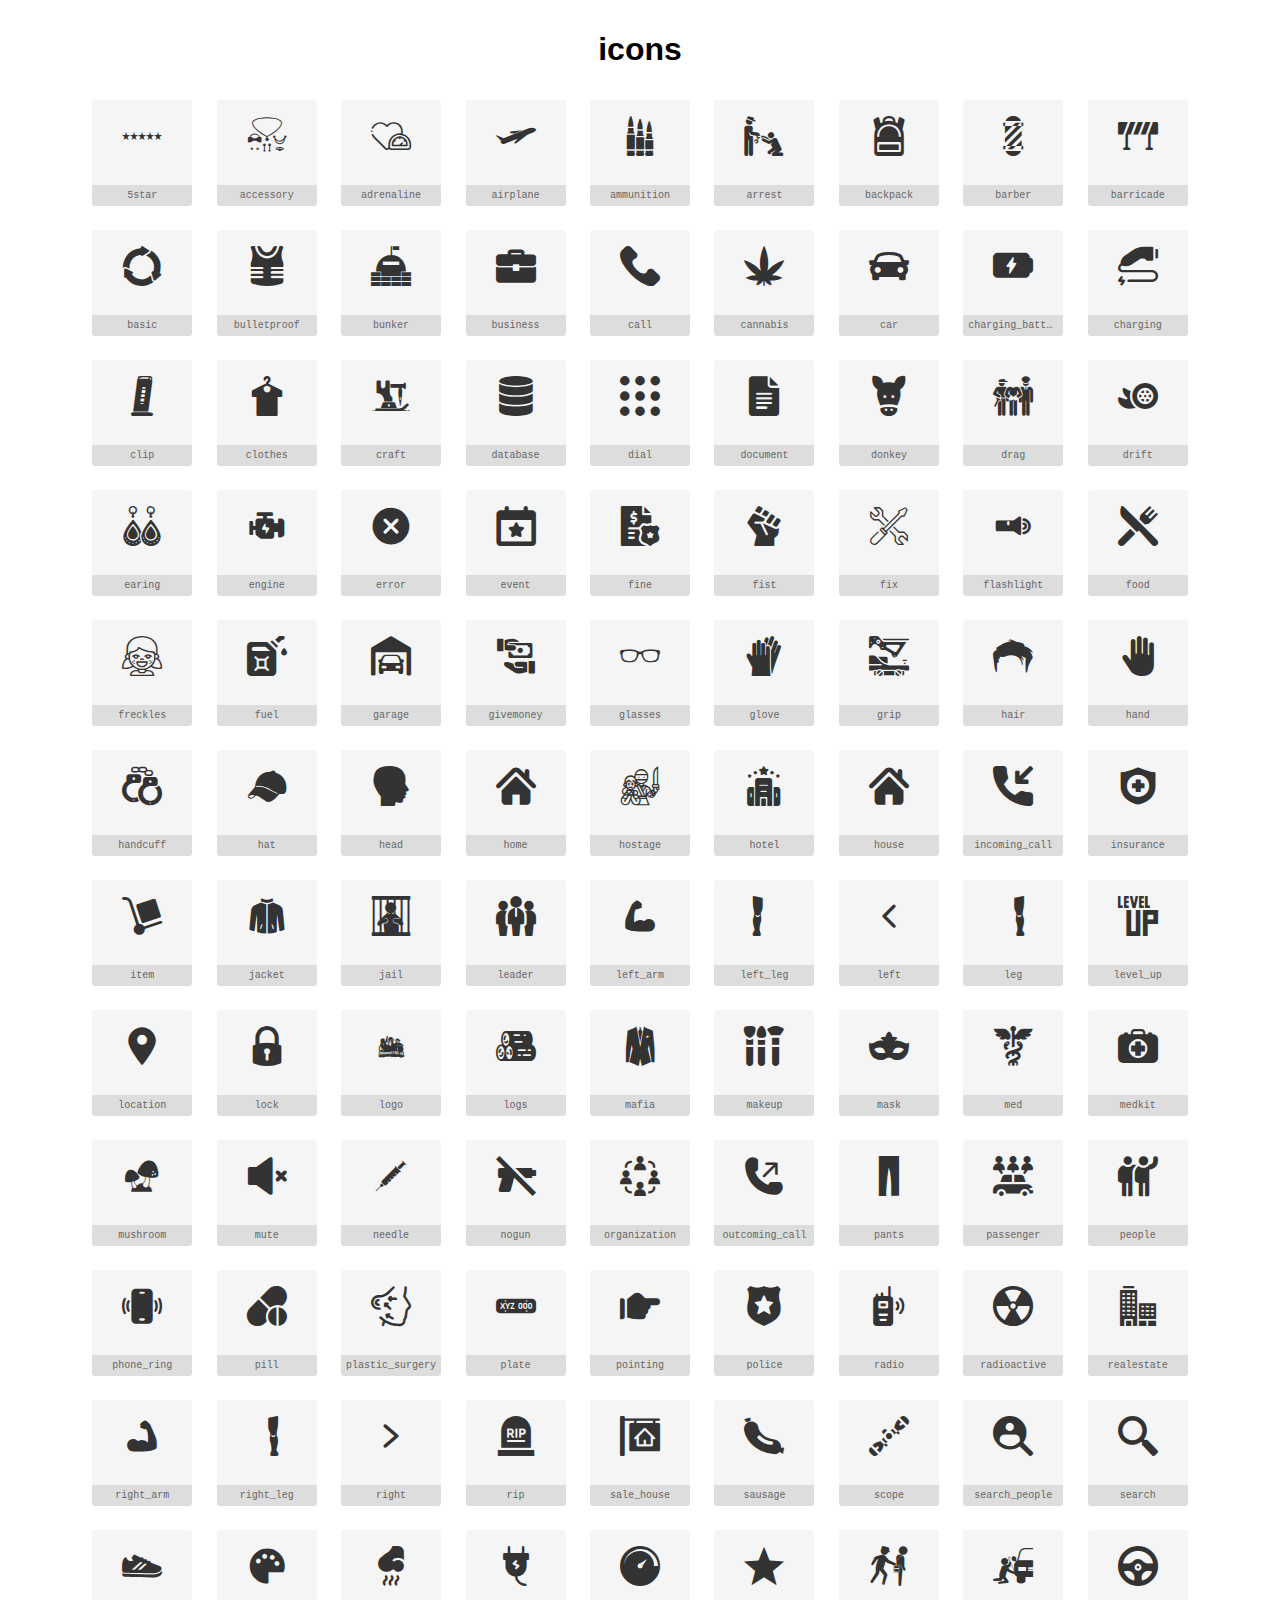
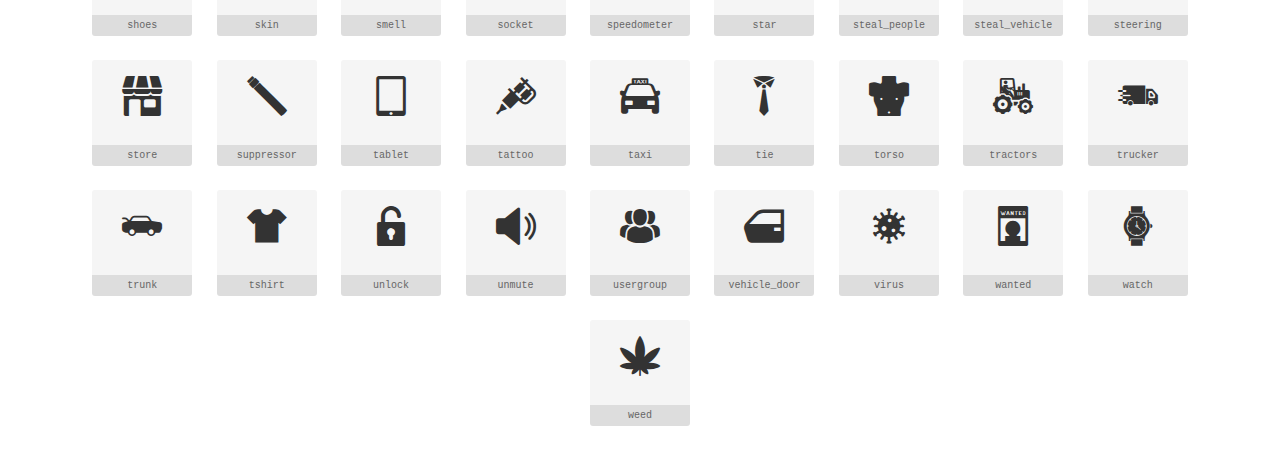
<file: buzzer_clotheshop/ui/icons/icons.html>
<!DOCTYPE html>
<html lang="en">
<head>
    <meta charset="UTF-8">
    <title>icons</title>

    <style>
        body {
            font-family: sans-serif;
            margin: 0;
            padding: 10px 20px;
            text-align: center;
        }
        .preview {
            width: 100px;
            display: inline-block;
            margin: 10px;
        }
        .preview .inner {
            display: inline-block;
            width: 100%;
            text-align: center;
            background: #f5f5f5;
            -webkit-border-radius: 3px 3px 0 0;
            -moz-border-radius: 3px 3px 0 0;
            border-radius: 3px 3px 0 0;
        }
        .preview .inner  {
            line-height: 85px;
            font-size: 40px;
            color: #333;
        }
        .label {
            display: inline-block;
            width: 100%;
            box-sizing: border-box;
            padding: 5px;
            font-size: 10px;
            font-family: Monaco, monospace;
            color: #666;
            white-space: nowrap;
            overflow: hidden;
            text-overflow: ellipsis;
            background: #ddd;
            -webkit-border-radius: 0 0 3px 3px;
            -moz-border-radius: 0 0 3px 3px;
            border-radius: 0 0 3px 3px;
            color: #666;
        }
    </style>

    <link rel="stylesheet" type="text/css" href="icons.css" />
</head>
<body>

    <h1>icons</h1>


        <div class="preview">
            <span class="inner">
                <i class="icon icon-5star"></i>
            </span>
            <br>
            <span class='label'>5star</span>
        </div>


        <div class="preview">
            <span class="inner">
                <i class="icon icon-accessory"></i>
            </span>
            <br>
            <span class='label'>accessory</span>
        </div>


        <div class="preview">
            <span class="inner">
                <i class="icon icon-adrenaline"></i>
            </span>
            <br>
            <span class='label'>adrenaline</span>
        </div>


        <div class="preview">
            <span class="inner">
                <i class="icon icon-airplane"></i>
            </span>
            <br>
            <span class='label'>airplane</span>
        </div>


        <div class="preview">
            <span class="inner">
                <i class="icon icon-ammunition"></i>
            </span>
            <br>
            <span class='label'>ammunition</span>
        </div>


        <div class="preview">
            <span class="inner">
                <i class="icon icon-arrest"></i>
            </span>
            <br>
            <span class='label'>arrest</span>
        </div>


        <div class="preview">
            <span class="inner">
                <i class="icon icon-backpack"></i>
            </span>
            <br>
            <span class='label'>backpack</span>
        </div>


        <div class="preview">
            <span class="inner">
                <i class="icon icon-barber"></i>
            </span>
            <br>
            <span class='label'>barber</span>
        </div>


        <div class="preview">
            <span class="inner">
                <i class="icon icon-barricade"></i>
            </span>
            <br>
            <span class='label'>barricade</span>
        </div>


        <div class="preview">
            <span class="inner">
                <i class="icon icon-basic"></i>
            </span>
            <br>
            <span class='label'>basic</span>
        </div>


        <div class="preview">
            <span class="inner">
                <i class="icon icon-bulletproof"></i>
            </span>
            <br>
            <span class='label'>bulletproof</span>
        </div>


        <div class="preview">
            <span class="inner">
                <i class="icon icon-bunker"></i>
            </span>
            <br>
            <span class='label'>bunker</span>
        </div>


        <div class="preview">
            <span class="inner">
                <i class="icon icon-business"></i>
            </span>
            <br>
            <span class='label'>business</span>
        </div>


        <div class="preview">
            <span class="inner">
                <i class="icon icon-call"></i>
            </span>
            <br>
            <span class='label'>call</span>
        </div>


        <div class="preview">
            <span class="inner">
                <i class="icon icon-cannabis"></i>
            </span>
            <br>
            <span class='label'>cannabis</span>
        </div>


        <div class="preview">
            <span class="inner">
                <i class="icon icon-car"></i>
            </span>
            <br>
            <span class='label'>car</span>
        </div>


        <div class="preview">
            <span class="inner">
                <i class="icon icon-charging_battery"></i>
            </span>
            <br>
            <span class='label'>charging_battery</span>
        </div>


        <div class="preview">
            <span class="inner">
                <i class="icon icon-charging"></i>
            </span>
            <br>
            <span class='label'>charging</span>
        </div>


        <div class="preview">
            <span class="inner">
                <i class="icon icon-clip"></i>
            </span>
            <br>
            <span class='label'>clip</span>
        </div>


        <div class="preview">
            <span class="inner">
                <i class="icon icon-clothes"></i>
            </span>
            <br>
            <span class='label'>clothes</span>
        </div>


        <div class="preview">
            <span class="inner">
                <i class="icon icon-craft"></i>
            </span>
            <br>
            <span class='label'>craft</span>
        </div>


        <div class="preview">
            <span class="inner">
                <i class="icon icon-database"></i>
            </span>
            <br>
            <span class='label'>database</span>
        </div>


        <div class="preview">
            <span class="inner">
                <i class="icon icon-dial"></i>
            </span>
            <br>
            <span class='label'>dial</span>
        </div>


        <div class="preview">
            <span class="inner">
                <i class="icon icon-document"></i>
            </span>
            <br>
            <span class='label'>document</span>
        </div>


        <div class="preview">
            <span class="inner">
                <i class="icon icon-donkey"></i>
            </span>
            <br>
            <span class='label'>donkey</span>
        </div>


        <div class="preview">
            <span class="inner">
                <i class="icon icon-drag"></i>
            </span>
            <br>
            <span class='label'>drag</span>
        </div>


        <div class="preview">
            <span class="inner">
                <i class="icon icon-drift"></i>
            </span>
            <br>
            <span class='label'>drift</span>
        </div>


        <div class="preview">
            <span class="inner">
                <i class="icon icon-earing"></i>
            </span>
            <br>
            <span class='label'>earing</span>
        </div>


        <div class="preview">
            <span class="inner">
                <i class="icon icon-engine"></i>
            </span>
            <br>
            <span class='label'>engine</span>
        </div>


        <div class="preview">
            <span class="inner">
                <i class="icon icon-error"></i>
            </span>
            <br>
            <span class='label'>error</span>
        </div>


        <div class="preview">
            <span class="inner">
                <i class="icon icon-event"></i>
            </span>
            <br>
            <span class='label'>event</span>
        </div>


        <div class="preview">
            <span class="inner">
                <i class="icon icon-fine"></i>
            </span>
            <br>
            <span class='label'>fine</span>
        </div>


        <div class="preview">
            <span class="inner">
                <i class="icon icon-fist"></i>
            </span>
            <br>
            <span class='label'>fist</span>
        </div>


        <div class="preview">
            <span class="inner">
                <i class="icon icon-fix"></i>
            </span>
            <br>
            <span class='label'>fix</span>
        </div>


        <div class="preview">
            <span class="inner">
                <i class="icon icon-flashlight"></i>
            </span>
            <br>
            <span class='label'>flashlight</span>
        </div>


        <div class="preview">
            <span class="inner">
                <i class="icon icon-food"></i>
            </span>
            <br>
            <span class='label'>food</span>
        </div>


        <div class="preview">
            <span class="inner">
                <i class="icon icon-freckles"></i>
            </span>
            <br>
            <span class='label'>freckles</span>
        </div>


        <div class="preview">
            <span class="inner">
                <i class="icon icon-fuel"></i>
            </span>
            <br>
            <span class='label'>fuel</span>
        </div>


        <div class="preview">
            <span class="inner">
                <i class="icon icon-garage"></i>
            </span>
            <br>
            <span class='label'>garage</span>
        </div>


        <div class="preview">
            <span class="inner">
                <i class="icon icon-givemoney"></i>
            </span>
            <br>
            <span class='label'>givemoney</span>
        </div>


        <div class="preview">
            <span class="inner">
                <i class="icon icon-glasses"></i>
            </span>
            <br>
            <span class='label'>glasses</span>
        </div>


        <div class="preview">
            <span class="inner">
                <i class="icon icon-glove"></i>
            </span>
            <br>
            <span class='label'>glove</span>
        </div>


        <div class="preview">
            <span class="inner">
                <i class="icon icon-grip"></i>
            </span>
            <br>
            <span class='label'>grip</span>
        </div>


        <div class="preview">
            <span class="inner">
                <i class="icon icon-hair"></i>
            </span>
            <br>
            <span class='label'>hair</span>
        </div>


        <div class="preview">
            <span class="inner">
                <i class="icon icon-hand"></i>
            </span>
            <br>
            <span class='label'>hand</span>
        </div>


        <div class="preview">
            <span class="inner">
                <i class="icon icon-handcuff"></i>
            </span>
            <br>
            <span class='label'>handcuff</span>
        </div>


        <div class="preview">
            <span class="inner">
                <i class="icon icon-hat"></i>
            </span>
            <br>
            <span class='label'>hat</span>
        </div>


        <div class="preview">
            <span class="inner">
                <i class="icon icon-head"></i>
            </span>
            <br>
            <span class='label'>head</span>
        </div>


        <div class="preview">
            <span class="inner">
                <i class="icon icon-home"></i>
            </span>
            <br>
            <span class='label'>home</span>
        </div>


        <div class="preview">
            <span class="inner">
                <i class="icon icon-hostage"></i>
            </span>
            <br>
            <span class='label'>hostage</span>
        </div>


        <div class="preview">
            <span class="inner">
                <i class="icon icon-hotel"></i>
            </span>
            <br>
            <span class='label'>hotel</span>
        </div>


        <div class="preview">
            <span class="inner">
                <i class="icon icon-house"></i>
            </span>
            <br>
            <span class='label'>house</span>
        </div>


        <div class="preview">
            <span class="inner">
                <i class="icon icon-incoming_call"></i>
            </span>
            <br>
            <span class='label'>incoming_call</span>
        </div>


        <div class="preview">
            <span class="inner">
                <i class="icon icon-insurance"></i>
            </span>
            <br>
            <span class='label'>insurance</span>
        </div>


        <div class="preview">
            <span class="inner">
                <i class="icon icon-item"></i>
            </span>
            <br>
            <span class='label'>item</span>
        </div>


        <div class="preview">
            <span class="inner">
                <i class="icon icon-jacket"></i>
            </span>
            <br>
            <span class='label'>jacket</span>
        </div>


        <div class="preview">
            <span class="inner">
                <i class="icon icon-jail"></i>
            </span>
            <br>
            <span class='label'>jail</span>
        </div>


        <div class="preview">
            <span class="inner">
                <i class="icon icon-leader"></i>
            </span>
            <br>
            <span class='label'>leader</span>
        </div>


        <div class="preview">
            <span class="inner">
                <i class="icon icon-left_arm"></i>
            </span>
            <br>
            <span class='label'>left_arm</span>
        </div>


        <div class="preview">
            <span class="inner">
                <i class="icon icon-left_leg"></i>
            </span>
            <br>
            <span class='label'>left_leg</span>
        </div>


        <div class="preview">
            <span class="inner">
                <i class="icon icon-left"></i>
            </span>
            <br>
            <span class='label'>left</span>
        </div>


        <div class="preview">
            <span class="inner">
                <i class="icon icon-leg"></i>
            </span>
            <br>
            <span class='label'>leg</span>
        </div>


        <div class="preview">
            <span class="inner">
                <i class="icon icon-level_up"></i>
            </span>
            <br>
            <span class='label'>level_up</span>
        </div>


        <div class="preview">
            <span class="inner">
                <i class="icon icon-location"></i>
            </span>
            <br>
            <span class='label'>location</span>
        </div>


        <div class="preview">
            <span class="inner">
                <i class="icon icon-lock"></i>
            </span>
            <br>
            <span class='label'>lock</span>
        </div>


        <div class="preview">
            <span class="inner">
                <i class="icon icon-logo"></i>
            </span>
            <br>
            <span class='label'>logo</span>
        </div>


        <div class="preview">
            <span class="inner">
                <i class="icon icon-logs"></i>
            </span>
            <br>
            <span class='label'>logs</span>
        </div>


        <div class="preview">
            <span class="inner">
                <i class="icon icon-mafia"></i>
            </span>
            <br>
            <span class='label'>mafia</span>
        </div>


        <div class="preview">
            <span class="inner">
                <i class="icon icon-makeup"></i>
            </span>
            <br>
            <span class='label'>makeup</span>
        </div>


        <div class="preview">
            <span class="inner">
                <i class="icon icon-mask"></i>
            </span>
            <br>
            <span class='label'>mask</span>
        </div>


        <div class="preview">
            <span class="inner">
                <i class="icon icon-med"></i>
            </span>
            <br>
            <span class='label'>med</span>
        </div>


        <div class="preview">
            <span class="inner">
                <i class="icon icon-medkit"></i>
            </span>
            <br>
            <span class='label'>medkit</span>
        </div>


        <div class="preview">
            <span class="inner">
                <i class="icon icon-mushroom"></i>
            </span>
            <br>
            <span class='label'>mushroom</span>
        </div>


        <div class="preview">
            <span class="inner">
                <i class="icon icon-mute"></i>
            </span>
            <br>
            <span class='label'>mute</span>
        </div>


        <div class="preview">
            <span class="inner">
                <i class="icon icon-needle"></i>
            </span>
            <br>
            <span class='label'>needle</span>
        </div>


        <div class="preview">
            <span class="inner">
                <i class="icon icon-nogun"></i>
            </span>
            <br>
            <span class='label'>nogun</span>
        </div>


        <div class="preview">
            <span class="inner">
                <i class="icon icon-organization"></i>
            </span>
            <br>
            <span class='label'>organization</span>
        </div>


        <div class="preview">
            <span class="inner">
                <i class="icon icon-outcoming_call"></i>
            </span>
            <br>
            <span class='label'>outcoming_call</span>
        </div>


        <div class="preview">
            <span class="inner">
                <i class="icon icon-pants"></i>
            </span>
            <br>
            <span class='label'>pants</span>
        </div>


        <div class="preview">
            <span class="inner">
                <i class="icon icon-passenger"></i>
            </span>
            <br>
            <span class='label'>passenger</span>
        </div>


        <div class="preview">
            <span class="inner">
                <i class="icon icon-people"></i>
            </span>
            <br>
            <span class='label'>people</span>
        </div>


        <div class="preview">
            <span class="inner">
                <i class="icon icon-phone_ring"></i>
            </span>
            <br>
            <span class='label'>phone_ring</span>
        </div>


        <div class="preview">
            <span class="inner">
                <i class="icon icon-pill"></i>
            </span>
            <br>
            <span class='label'>pill</span>
        </div>


        <div class="preview">
            <span class="inner">
                <i class="icon icon-plastic_surgery"></i>
            </span>
            <br>
            <span class='label'>plastic_surgery</span>
        </div>


        <div class="preview">
            <span class="inner">
                <i class="icon icon-plate"></i>
            </span>
            <br>
            <span class='label'>plate</span>
        </div>


        <div class="preview">
            <span class="inner">
                <i class="icon icon-pointing"></i>
            </span>
            <br>
            <span class='label'>pointing</span>
        </div>


        <div class="preview">
            <span class="inner">
                <i class="icon icon-police"></i>
            </span>
            <br>
            <span class='label'>police</span>
        </div>


        <div class="preview">
            <span class="inner">
                <i class="icon icon-radio"></i>
            </span>
            <br>
            <span class='label'>radio</span>
        </div>


        <div class="preview">
            <span class="inner">
                <i class="icon icon-radioactive"></i>
            </span>
            <br>
            <span class='label'>radioactive</span>
        </div>


        <div class="preview">
            <span class="inner">
                <i class="icon icon-realestate"></i>
            </span>
            <br>
            <span class='label'>realestate</span>
        </div>


        <div class="preview">
            <span class="inner">
                <i class="icon icon-right_arm"></i>
            </span>
            <br>
            <span class='label'>right_arm</span>
        </div>


        <div class="preview">
            <span class="inner">
                <i class="icon icon-right_leg"></i>
            </span>
            <br>
            <span class='label'>right_leg</span>
        </div>


        <div class="preview">
            <span class="inner">
                <i class="icon icon-right"></i>
            </span>
            <br>
            <span class='label'>right</span>
        </div>


        <div class="preview">
            <span class="inner">
                <i class="icon icon-rip"></i>
            </span>
            <br>
            <span class='label'>rip</span>
        </div>


        <div class="preview">
            <span class="inner">
                <i class="icon icon-sale_house"></i>
            </span>
            <br>
            <span class='label'>sale_house</span>
        </div>


        <div class="preview">
            <span class="inner">
                <i class="icon icon-sausage"></i>
            </span>
            <br>
            <span class='label'>sausage</span>
        </div>


        <div class="preview">
            <span class="inner">
                <i class="icon icon-scope"></i>
            </span>
            <br>
            <span class='label'>scope</span>
        </div>


        <div class="preview">
            <span class="inner">
                <i class="icon icon-search_people"></i>
            </span>
            <br>
            <span class='label'>search_people</span>
        </div>


        <div class="preview">
            <span class="inner">
                <i class="icon icon-search"></i>
            </span>
            <br>
            <span class='label'>search</span>
        </div>


        <div class="preview">
            <span class="inner">
                <i class="icon icon-shoes"></i>
            </span>
            <br>
            <span class='label'>shoes</span>
        </div>


        <div class="preview">
            <span class="inner">
                <i class="icon icon-skin"></i>
            </span>
            <br>
            <span class='label'>skin</span>
        </div>


        <div class="preview">
            <span class="inner">
                <i class="icon icon-smell"></i>
            </span>
            <br>
            <span class='label'>smell</span>
        </div>


        <div class="preview">
            <span class="inner">
                <i class="icon icon-socket"></i>
            </span>
            <br>
            <span class='label'>socket</span>
        </div>


        <div class="preview">
            <span class="inner">
                <i class="icon icon-speedometer"></i>
            </span>
            <br>
            <span class='label'>speedometer</span>
        </div>


        <div class="preview">
            <span class="inner">
                <i class="icon icon-star"></i>
            </span>
            <br>
            <span class='label'>star</span>
        </div>


        <div class="preview">
            <span class="inner">
                <i class="icon icon-steal_people"></i>
            </span>
            <br>
            <span class='label'>steal_people</span>
        </div>


        <div class="preview">
            <span class="inner">
                <i class="icon icon-steal_vehicle"></i>
            </span>
            <br>
            <span class='label'>steal_vehicle</span>
        </div>


        <div class="preview">
            <span class="inner">
                <i class="icon icon-steering"></i>
            </span>
            <br>
            <span class='label'>steering</span>
        </div>


        <div class="preview">
            <span class="inner">
                <i class="icon icon-store"></i>
            </span>
            <br>
            <span class='label'>store</span>
        </div>


        <div class="preview">
            <span class="inner">
                <i class="icon icon-suppressor"></i>
            </span>
            <br>
            <span class='label'>suppressor</span>
        </div>


        <div class="preview">
            <span class="inner">
                <i class="icon icon-tablet"></i>
            </span>
            <br>
            <span class='label'>tablet</span>
        </div>


        <div class="preview">
            <span class="inner">
                <i class="icon icon-tattoo"></i>
            </span>
            <br>
            <span class='label'>tattoo</span>
        </div>


        <div class="preview">
            <span class="inner">
                <i class="icon icon-taxi"></i>
            </span>
            <br>
            <span class='label'>taxi</span>
        </div>


        <div class="preview">
            <span class="inner">
                <i class="icon icon-tie"></i>
            </span>
            <br>
            <span class='label'>tie</span>
        </div>


        <div class="preview">
            <span class="inner">
                <i class="icon icon-torso"></i>
            </span>
            <br>
            <span class='label'>torso</span>
        </div>


        <div class="preview">
            <span class="inner">
                <i class="icon icon-tractors"></i>
            </span>
            <br>
            <span class='label'>tractors</span>
        </div>


        <div class="preview">
            <span class="inner">
                <i class="icon icon-trucker"></i>
            </span>
            <br>
            <span class='label'>trucker</span>
        </div>


        <div class="preview">
            <span class="inner">
                <i class="icon icon-trunk"></i>
            </span>
            <br>
            <span class='label'>trunk</span>
        </div>


        <div class="preview">
            <span class="inner">
                <i class="icon icon-tshirt"></i>
            </span>
            <br>
            <span class='label'>tshirt</span>
        </div>


        <div class="preview">
            <span class="inner">
                <i class="icon icon-unlock"></i>
            </span>
            <br>
            <span class='label'>unlock</span>
        </div>


        <div class="preview">
            <span class="inner">
                <i class="icon icon-unmute"></i>
            </span>
            <br>
            <span class='label'>unmute</span>
        </div>


        <div class="preview">
            <span class="inner">
                <i class="icon icon-usergroup"></i>
            </span>
            <br>
            <span class='label'>usergroup</span>
        </div>


        <div class="preview">
            <span class="inner">
                <i class="icon icon-vehicle_door"></i>
            </span>
            <br>
            <span class='label'>vehicle_door</span>
        </div>


        <div class="preview">
            <span class="inner">
                <i class="icon icon-virus"></i>
            </span>
            <br>
            <span class='label'>virus</span>
        </div>


        <div class="preview">
            <span class="inner">
                <i class="icon icon-wanted"></i>
            </span>
            <br>
            <span class='label'>wanted</span>
        </div>


        <div class="preview">
            <span class="inner">
                <i class="icon icon-watch"></i>
            </span>
            <br>
            <span class='label'>watch</span>
        </div>


        <div class="preview">
            <span class="inner">
                <i class="icon icon-weed"></i>
            </span>
            <br>
            <span class='label'>weed</span>
        </div>


</body>
</html>
</file>
<file: buzzer_clotheshop/ui/icons/icons.css>
@font-face {
    font-family: "icons";
    src: url("./icons.eot?1310c52d53680686f4178ecfa7c4816e#iefix") format("embedded-opentype"),
url("./icons.woff2?1310c52d53680686f4178ecfa7c4816e") format("woff2"),
url("./icons.woff?1310c52d53680686f4178ecfa7c4816e") format("woff");
}

i[class^="icon-"]:before, i[class*=" icon-"]:before {
    font-family: icons !important;
    font-style: normal;
    font-weight: normal !important;
    font-variant: normal;
    text-transform: none;
    line-height: 1;
    -webkit-font-smoothing: antialiased;
    -moz-osx-font-smoothing: grayscale;
}

.icon-5star:before {
    content: "\f101";
}
.icon-accessory:before {
    content: "\f102";
}
.icon-adrenaline:before {
    content: "\f103";
}
.icon-airplane:before {
    content: "\f104";
}
.icon-ammunition:before {
    content: "\f105";
}
.icon-arrest:before {
    content: "\f106";
}
.icon-backpack:before {
    content: "\f107";
}
.icon-barber:before {
    content: "\f108";
}
.icon-barricade:before {
    content: "\f109";
}
.icon-basic:before {
    content: "\f10a";
}
.icon-bulletproof:before {
    content: "\f10b";
}
.icon-bunker:before {
    content: "\f10c";
}
.icon-business:before {
    content: "\f10d";
}
.icon-call:before {
    content: "\f10e";
}
.icon-cannabis:before {
    content: "\f10f";
}
.icon-car:before {
    content: "\f110";
}
.icon-charging_battery:before {
    content: "\f111";
}
.icon-charging:before {
    content: "\f112";
}
.icon-clip:before {
    content: "\f113";
}
.icon-clothes:before {
    content: "\f114";
}
.icon-craft:before {
    content: "\f115";
}
.icon-database:before {
    content: "\f116";
}
.icon-dial:before {
    content: "\f117";
}
.icon-document:before {
    content: "\f118";
}
.icon-donkey:before {
    content: "\f119";
}
.icon-drag:before {
    content: "\f11a";
}
.icon-drift:before {
    content: "\f11b";
}
.icon-earing:before {
    content: "\f11c";
}
.icon-engine:before {
    content: "\f11d";
}
.icon-error:before {
    content: "\f11e";
}
.icon-event:before {
    content: "\f11f";
}
.icon-fine:before {
    content: "\f120";
}
.icon-fist:before {
    content: "\f121";
}
.icon-fix:before {
    content: "\f122";
}
.icon-flashlight:before {
    content: "\f123";
}
.icon-food:before {
    content: "\f124";
}
.icon-freckles:before {
    content: "\f125";
}
.icon-fuel:before {
    content: "\f126";
}
.icon-garage:before {
    content: "\f127";
}
.icon-givemoney:before {
    content: "\f128";
}
.icon-glasses:before {
    content: "\f129";
}
.icon-glove:before {
    content: "\f12a";
}
.icon-grip:before {
    content: "\f12b";
}
.icon-hair:before {
    content: "\f12c";
}
.icon-hand:before {
    content: "\f12d";
}
.icon-handcuff:before {
    content: "\f12e";
}
.icon-hat:before {
    content: "\f12f";
}
.icon-head:before {
    content: "\f130";
}
.icon-home:before {
    content: "\f131";
}
.icon-hostage:before {
    content: "\f132";
}
.icon-hotel:before {
    content: "\f133";
}
.icon-house:before {
    content: "\f134";
}
.icon-incoming_call:before {
    content: "\f135";
}
.icon-insurance:before {
    content: "\f136";
}
.icon-item:before {
    content: "\f137";
}
.icon-jacket:before {
    content: "\f138";
}
.icon-jail:before {
    content: "\f139";
}
.icon-leader:before {
    content: "\f13a";
}
.icon-left_arm:before {
    content: "\f13b";
}
.icon-left_leg:before {
    content: "\f13c";
}
.icon-left:before {
    content: "\f13d";
}
.icon-leg:before {
    content: "\f13e";
}
.icon-level_up:before {
    content: "\f13f";
}
.icon-location:before {
    content: "\f140";
}
.icon-lock:before {
    content: "\f141";
}
.icon-logo:before {
    content: "\f142";
}
.icon-logs:before {
    content: "\f143";
}
.icon-mafia:before {
    content: "\f144";
}
.icon-makeup:before {
    content: "\f145";
}
.icon-mask:before {
    content: "\f146";
}
.icon-med:before {
    content: "\f147";
}
.icon-medkit:before {
    content: "\f148";
}
.icon-mushroom:before {
    content: "\f149";
}
.icon-mute:before {
    content: "\f14a";
}
.icon-needle:before {
    content: "\f14b";
}
.icon-nogun:before {
    content: "\f14c";
}
.icon-organization:before {
    content: "\f14d";
}
.icon-outcoming_call:before {
    content: "\f14e";
}
.icon-pants:before {
    content: "\f14f";
}
.icon-passenger:before {
    content: "\f150";
}
.icon-people:before {
    content: "\f151";
}
.icon-phone_ring:before {
    content: "\f152";
}
.icon-pill:before {
    content: "\f153";
}
.icon-plastic_surgery:before {
    content: "\f154";
}
.icon-plate:before {
    content: "\f155";
}
.icon-pointing:before {
    content: "\f156";
}
.icon-police:before {
    content: "\f157";
}
.icon-radio:before {
    content: "\f158";
}
.icon-radioactive:before {
    content: "\f159";
}
.icon-realestate:before {
    content: "\f15a";
}
.icon-right_arm:before {
    content: "\f15b";
}
.icon-right_leg:before {
    content: "\f15c";
}
.icon-right:before {
    content: "\f15d";
}
.icon-rip:before {
    content: "\f15e";
}
.icon-sale_house:before {
    content: "\f15f";
}
.icon-sausage:before {
    content: "\f160";
}
.icon-scope:before {
    content: "\f161";
}
.icon-search_people:before {
    content: "\f162";
}
.icon-search:before {
    content: "\f163";
}
.icon-shoes:before {
    content: "\f164";
}
.icon-skin:before {
    content: "\f165";
}
.icon-smell:before {
    content: "\f166";
}
.icon-socket:before {
    content: "\f167";
}
.icon-speedometer:before {
    content: "\f168";
}
.icon-star:before {
    content: "\f169";
}
.icon-steal_people:before {
    content: "\f16a";
}
.icon-steal_vehicle:before {
    content: "\f16b";
}
.icon-steering:before {
    content: "\f16c";
}
.icon-store:before {
    content: "\f16d";
}
.icon-suppressor:before {
    content: "\f16e";
}
.icon-tablet:before {
    content: "\f16f";
}
.icon-tattoo:before {
    content: "\f170";
}
.icon-taxi:before {
    content: "\f171";
}
.icon-tie:before {
    content: "\f172";
}
.icon-torso:before {
    content: "\f173";
}
.icon-tractors:before {
    content: "\f174";
}
.icon-trucker:before {
    content: "\f175";
}
.icon-trunk:before {
    content: "\f176";
}
.icon-tshirt:before {
    content: "\f177";
}
.icon-unlock:before {
    content: "\f178";
}
.icon-unmute:before {
    content: "\f179";
}
.icon-usergroup:before {
    content: "\f17a";
}
.icon-vehicle_door:before {
    content: "\f17b";
}
.icon-virus:before {
    content: "\f17c";
}
.icon-wanted:before {
    content: "\f17d";
}
.icon-watch:before {
    content: "\f17e";
}
.icon-weed:before {
    content: "\f17f";
}
</file>
